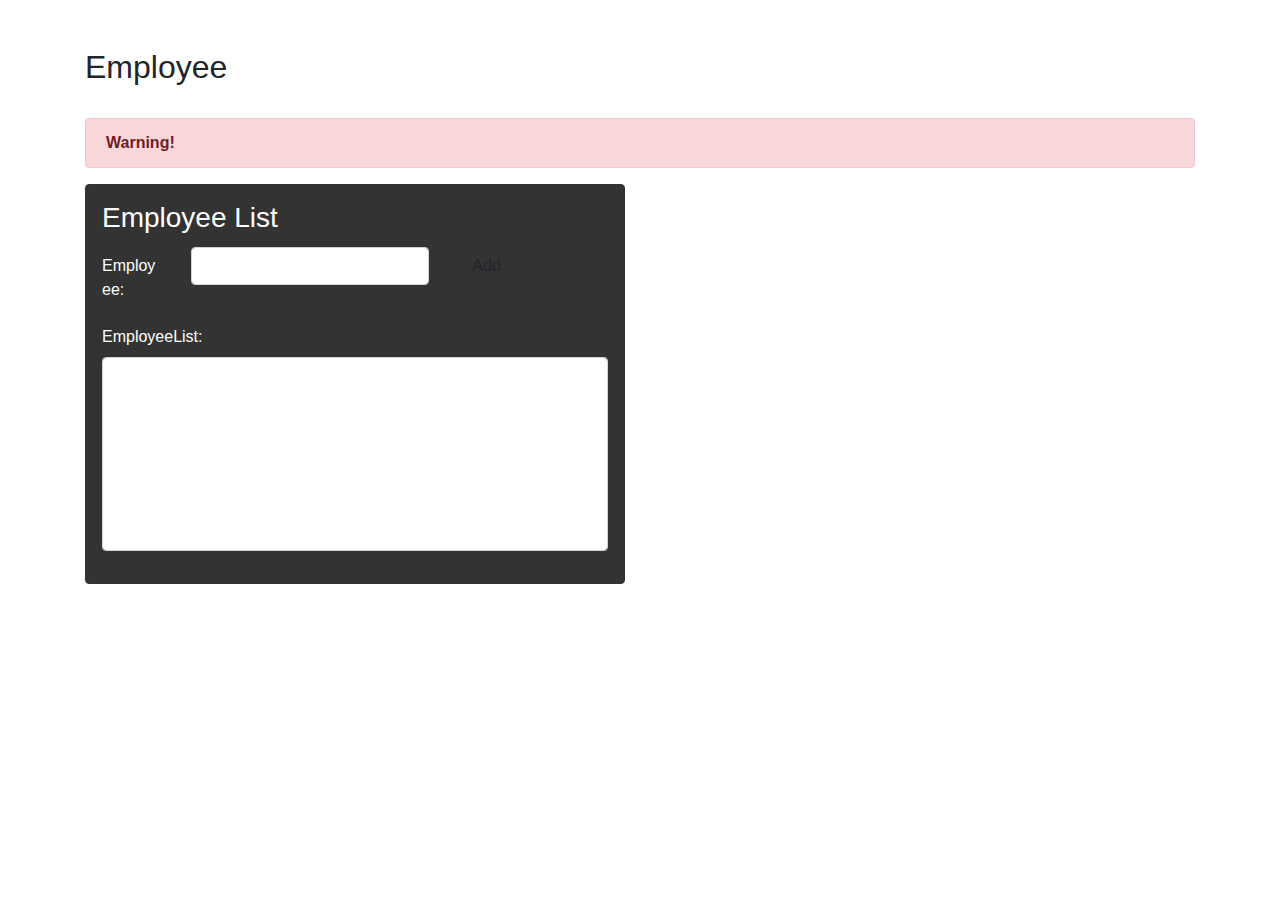
<file: wee7/perry-excercise8.2.html>
<!--
Title: Perry-exercise 8.2.html
Author: Erica Perry
Date:9/28/2020
Description: CR Operations
*/

/*var header = require('../Erica-header.html');
console.log(header.display("Erica", "Perry", "exercise 8.2.html"));
console.log("\n") -->

<html>
  <head>
    <meta charset="UTF-8" />
    <meta
      name="viewport"
      content="width=device-width, initial-scale=1, shrink-to-fit=no"
    />
    <meta name="description" content="The HTML5 Herald" />
    <meta name="author" content="SitePoint" />
    <title>Employee</title>
    <link
      rel="stylesheet"
      href="https://stackpath.bootstrapcdn.com/bootstrap/4.5.2/css/bootstrap.min.css"
      integrity="sha384-JcKb8q3iqJ61gNV9KGb8thSsNjpSL0n8PARn9HuZOnIxN0hoP+VmmDGMN5t9UJ0Z"
      crossorigin="anonymous"
    />
    <script
      src="https://code.jquery.com/jquery-3.5.1.slim.min.js"
      integrity="sha384-DfXdz2htPH0lsSSs5nCTpuj/zy4C+OGpamoFVy38MVBnE+IbbVYUew+OrCXaRkfj"
      crossorigin="anonymous"
    ></script>
    <script
      src="https://cdn.jsdelivr.net/npm/popper.js@1.16.1/dist/umd/popper.min.js"
      integrity="sha384-9/reFTGAW83EW2RDu2S0VKaIzap3H66lZH81PoYlFhbGU+6BZp6G7niu735Sk7lN"
      crossorigin="anonymous"
    ></script>
    <script
      src="https://stackpath.bootstrapcdn.com/bootstrap/4.5.2/js/bootstrap.min.js"
      integrity="sha384-B4gt1jrGC7Jh4AgTPSdUtOBvfO8shuf57BaghqFfPlYxofvL8/KUEfYiJOMMV+rV"
      crossorigin="anonymous"
    ></script>
    <script src="https://ajax.aspnetcdn.com/ajax/knockout/knockout-3.4.2.js"></script>

      <!-- JavaScript Libraries -->
    <script
    type="text/javascript"
    src="https://gc.kis.v2.scr.kaspersky-labs.com/5DACB2B0-5003-6543-8B39-D8EE6E4FC44C/main.js"
    charset="UTF-8"
    

    <script src="https://ajax.aspnetcdn.com/ajax/knockout/knockout-3.4.2.js"></script>
    
    <script>
      window.onload = function () {
        $("#previous").hide();
        $("#submit").hide();

        ko.applyBindings(new EmployeeViewModel());
      };
      function EmployeeViewModel() {
        //self: this;
        this.employeeToAdd = ko.observable("");
        this.employeeList = ko.observableArray(["Mickey"]);
        this.error = ko.observable("");
        this.add = function () {
          alert("add");
          if (
            this.employeeToAdd() !== "" &&
            this.employeeList.indexOf(this.employeeToAdd()) < 0
          ) {
            this.error("");
            this.employeeList.push(this.employeeToAdd());
          } else {
            this.error("Duplicate or Invalid Entry.");
          }
          this.employeeToAdd("");
        };
      }
    </script>
  </head>
  <body>
    <div role="main" class="container">
      <br /><br />
      <h2>Employee</h2>
      <br />
      <div class="row" data-bind="if: error">
        <div class="col-sm-12">
          <div class="alert alert-danger" role="alert">
            <strong>Warning!</strong> <span data-bind="text: error()"></span>
          </div>
        </div>
      </div>
      <div class="row">
        <div class="col-sm-6">
          <div
            class="card card-inverse"
            style="background-color: #333; border-color: #333; color: white"
          >
            <div class="card-block p-3">
              <h3 class="card-title">Employee List</h3>
              <div class="card-text">
                <div class="form-group row">
                  <label for="txtEmployee" class="col-2 col-form-label"
                    >Employee:
                  </label>
                  <div class="col-6">
                    <input
                      type="text"
                      data-bind="value: employeeToAdd, valueUpdate:'afterkeydown'"
                      class="form-control"
                      id="txtEmployee"
                    />
                  </div>
                  <div class="col-4">
                    <a href="#" data-bind="click: add" class="btn btnprimary"
                      >Add</a
                    >
                  </div>
                </div>
                <div class="form-group">
                  <label for="txtEmployeeList">EmployeeList: </label>
                  <select
                    size="10"
                    class="form-control"
                    data-bind="options: employeeList"
                    id="txtEmployeeList"
                  ></select>
                </div>
              </div>
            </div>
          </div>
        </div>
      </div>
    </div>
  </body>
</file>
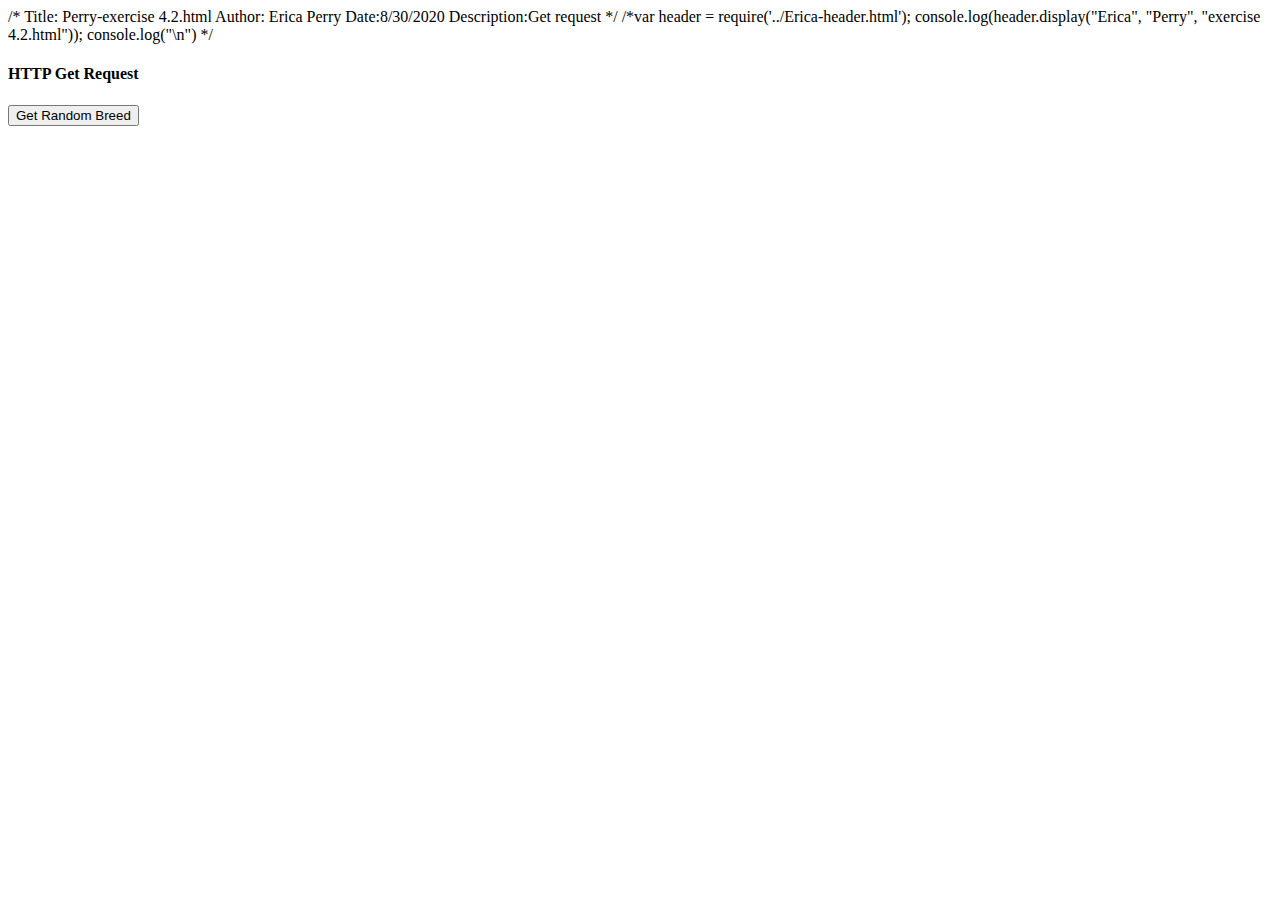
<file: week3/perry-exercise-4.2.html>
/* 
Title: Perry-exercise 4.2.html
Author: Erica Perry
Date:8/30/2020
Description:Get request
*/


/*var header = require('../Erica-header.html');
console.log(header.display("Erica", "Perry", "exercise 4.2.html"));
console.log("\n") */
<!DOCTYPE html>
<html>
    
    <head>
        <meta charset="utf-8">
        <meta http-equiv="X-UA-Compatible" content="IE=edge">
        <title>Assignment nwme</title>
        <meta name="description" content="An interactive getting started guide for Brackets.">
        <script src="https://ajax.googleapis.com/ajax/libs/jquery/3.2.2/jquery.min.js"></script>
    </head>
    <body>

        <h4>HTTP Get Request</h4>
        
        <button id="get1"> Get Random Breed</button>
    
    <script>

        $(function() {
            
            $("#get1").click(function(){ 

                $.get('https://dog.ceo/api/breeds/image/random',function(data,status){
                    console.log('Data: ' + JSON.stringify(data) +'\nStatus: ' + status);
                })
            });

        });
        

        <button>Get Random Button</button>
   </script>
</file>
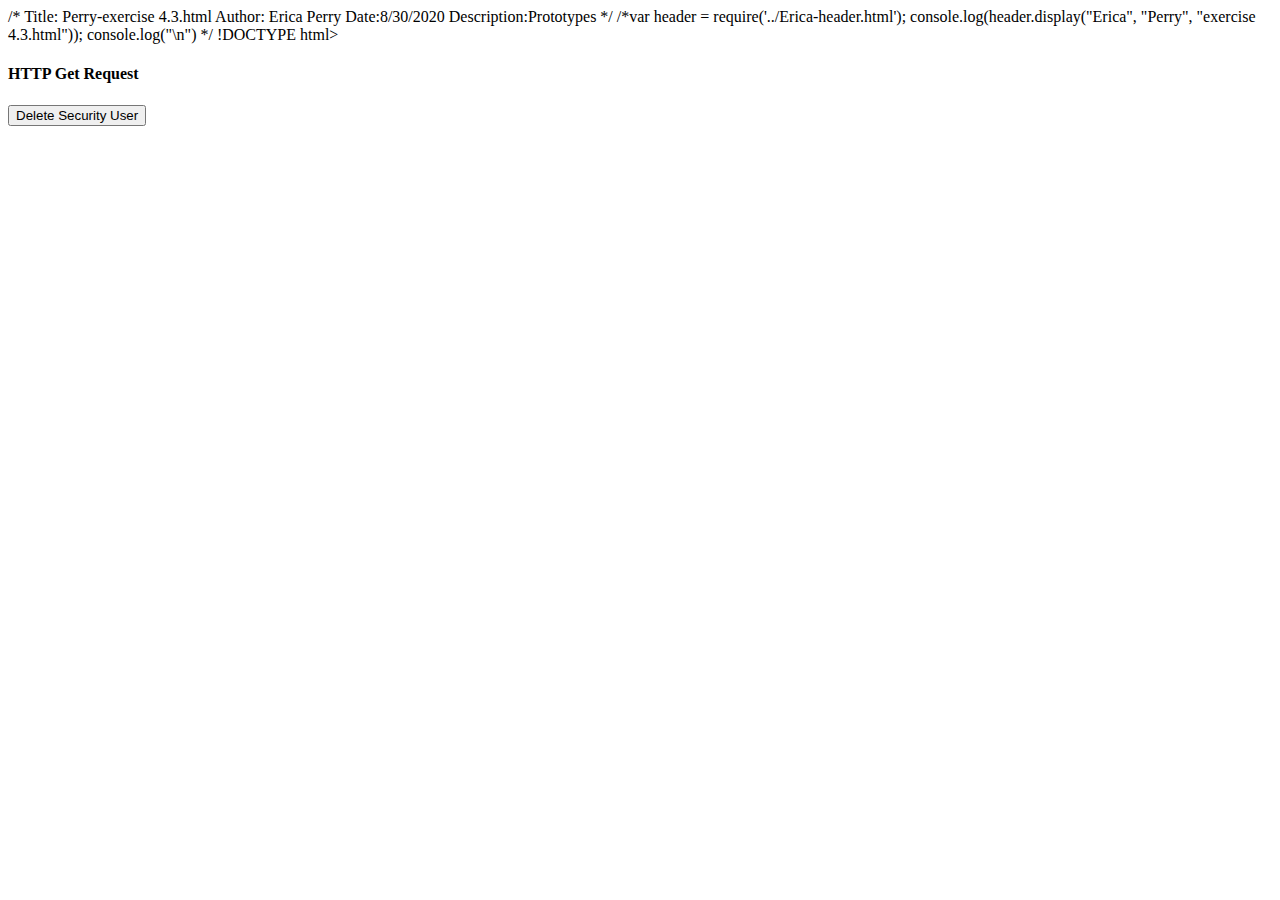
<file: week3/perry-exercise-4.3.html>
/* 
Title: Perry-exercise 4.3.html
Author: Erica Perry
Date:8/30/2020
Description:Prototypes
*/


/*var header = require('../Erica-header.html');
console.log(header.display("Erica", "Perry", "exercise 4.3.html"));
console.log("\n") */

!DOCTYPE html>
<html>
    
    <head>
        <meta charset="utf-8">
        <meta http-equiv="X-UA-Compatible" content="IE=edge">
        <title>Assignment name</title>
        <script src="https://ajax.googleapis.com/ajax/libs/jquery/3.2.2/jquery.min.js"></script>
    </head>
    <body>

        <h4>HTTP Get Request</h4>
        
        <button id="#delete1">Delete Security User</button>
    
    <script>

        $(function() {
            
            $("#delete").click(function(){ 

                $.ajax({
                    url: 'http://httpbin.org/delete',
                    dataType: 'json',
                    type: 'DELETE',
                    data: {username:erica, password: '1234', email: 'er@gmai.com'},
                    success: function(data,status){
                    console.log('Username: ' + data.form.username +' \nPassword: ' + data.form.password + '\nEmail: ' + data.form.email + '\nStatus: ' + status);
                
                    }

        });
        

        
     })
      <button>Delete Security User</button>
   </script>
</file>
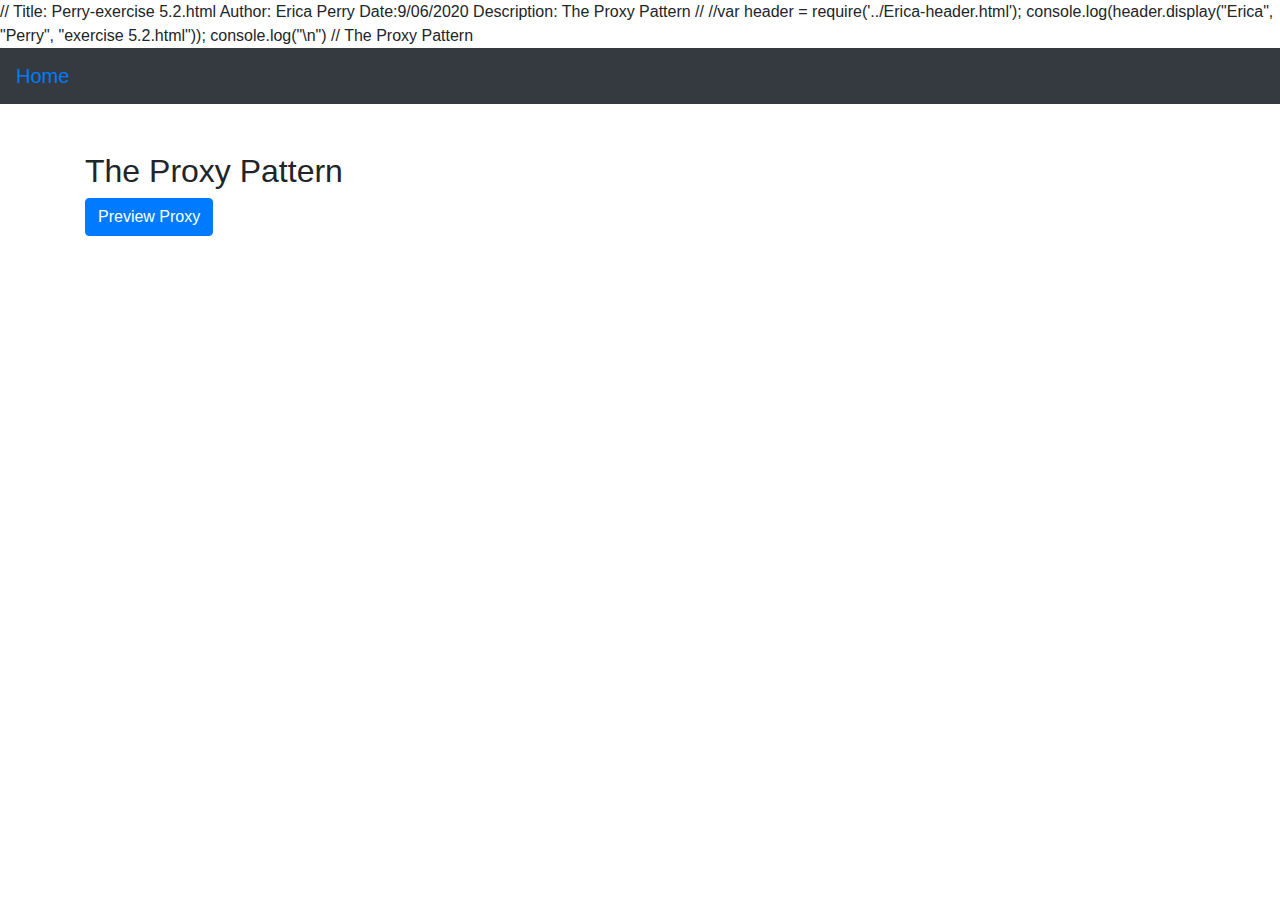
<file: week5/perry-exercise5.2.html>
//
Title: Perry-exercise 5.2.html
Author: Erica Perry
Date:9/06/2020
Description: The Proxy Pattern
//


//var header = require('../Erica-header.html');
console.log(header.display("Erica", "Perry", "exercise 5.2.html"));
console.log("\n") //


<!DOCTYPE html>

<html lang="en">
<head>
    
    <meta charset="UTF-8">
    <title?>The Proxy Pattern</title>
    <link rel="stylesheet" href="https://stackpath.bootstrapcdn.com/bootstrap/4.5.2/css/bootstrap.min.css" integrity="sha384-JcKb8q3iqJ61gNV9KGb8thSsNjpSL0n8PARn9HuZOnIxN0hoP+VmmDGMN5t9UJ0Z" crossorigin="anonymous">
    <script src="https://stackpath.bootstrapcdn.com/bootstrap/4.5.2/js/bootstrap.min.js" integrity="sha384-B4gt1jrGC7Jh4AgTPSdUtOBvfO8shuf57BaghqFfPlYxofvL8/KUEfYiJOMMV+rV" crossorigin="anonymous"></script>
    <script scr="https://code.jquery.com/jquery-1.10.2.js"></script>
</head>
<body>
    
    <nav class="navbar navbar-blue bg-dark">
        <a href="#" class="navbar-brand">Home</a>
        </nav>

        <br/><br/>
        <div class="container">
        <div class="row">
        <div class="col-md-12">
            <h2> The Proxy Pattern</h2>
            <button class="btn btn-primary" id="btnPreviewProxy">Preview Proxy</button>
            <br/>
            <span id="spanProxyResults"></span>
        </div>
        </div>
        </div>

    <script>
        $(function(){
            var show ={
                title: "Hey Arnold!",
                network: "Nickelodeon",
                display: function() {
                    // clear span tag
                    $("#spanProxyResults").html("");
                    $("#spanProxyResults").append("<br/>Title: " + this.title + "<br/>" +"Network: " + this.network);
                }
            };

            $("#btnPreviewProxy").click($.proxy(show, "display"));

        });
    </script>

</body>
</html>
</file>
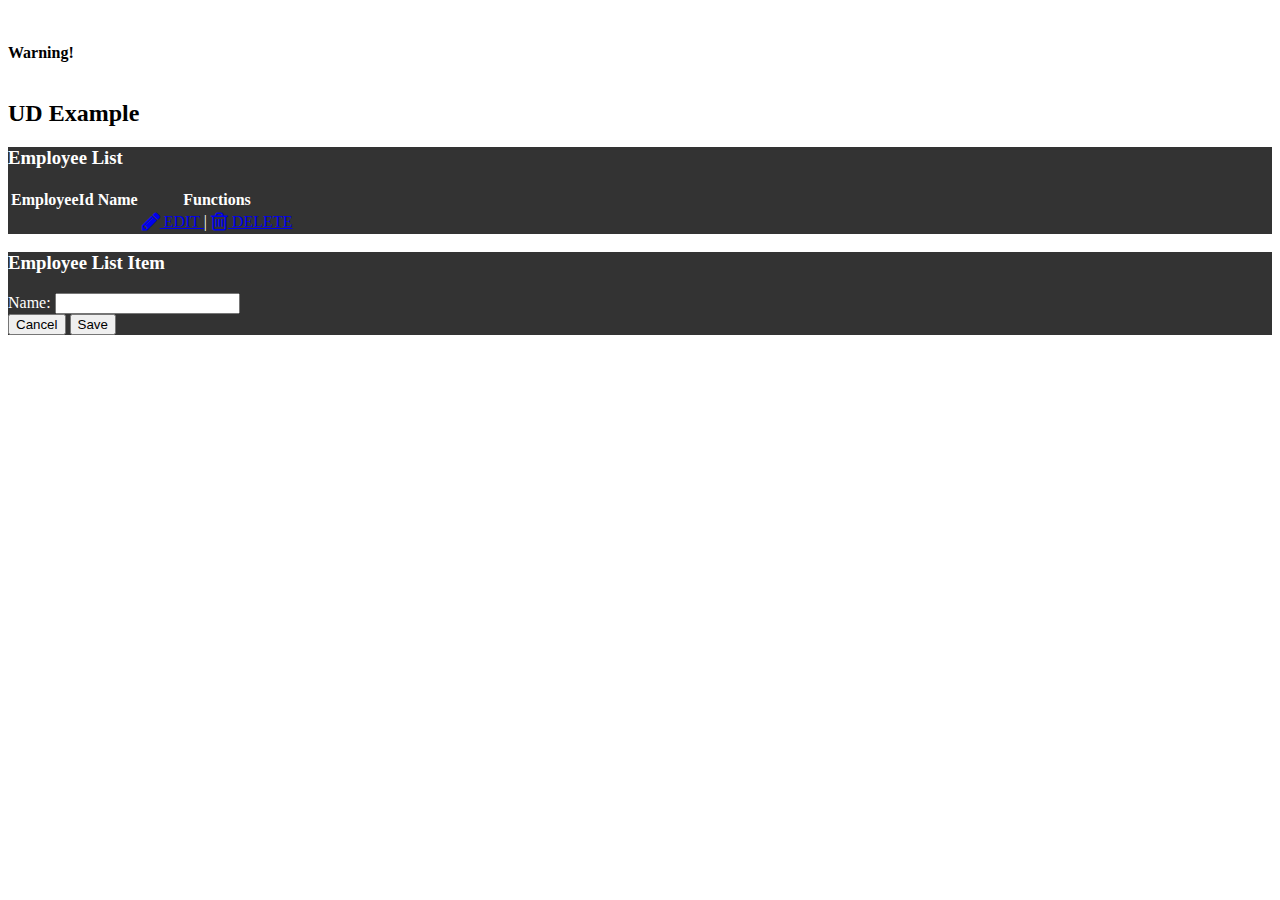
<file: week8/perry-exercise8.3.html>
<!--
Title: Perry-exercise 8.3.html
Author: Erica Perry
Date:9/28/2020
Description: UD Operations
*/


/*var header = require('../Erica-header.html');
console.log(header.display("Erica", "Perry", "exercise 8.3.html"));
console.log("\n") -->

<!DOCTYPE html>
<html lang="en">
  <head>
    <meta charset="UTF-8" />
    <meta
      name="viewport"
      content="width=device-width, initial-scale=1, shrink-to-fit=no"
    />

    <title>Exercise 8.3</title>

    <!-- Stylesheet - Bootstrap -->
    <link
      rel="stylesheet"
      href="https://maxcdn.bootstrapcdn.com/bootstrap/4.0.0-beta.2/css/bootstrap.min.css"
      integrity="sha384-PsH8R72JQ3SOdhVi3uxftmaW6Vc51MKb0q5P2rRUpPvrszuE4W1povHYgTpBfshb"
      crossorigin="anonymous"
    />

    <!-- Icons -->
    <link
      rel="stylesheet"
      href="https://cdnjs.cloudflare.com/ajax/libs/font-awesome/4.7.0/css/font-awesome.min.css"
    />

    <!-- JavaScript Libraries -->
    <script
      type="text/javascript"
      src="https://gc.kis.v2.scr.kaspersky-labs.com/5DACB2B0-5003-6543-8B39-D8EE6E4FC44C/main.js"
      charset="UTF-8"
    ></script>
    <script src="https://ajax.aspnetcdn.com/ajax/knockout/knockout-3.4.2.js"></script>

  </head>
  <body>

    <script>
        window.onload = function () {
           ko.applyBindings(new EmployeeViewModel());
         };
         function Employee(id, name) {
           this.Id = id;
           this.Name = name;
         }
         var employeeList = [
           new Employee(1, "Amy"),
           new Employee(2, "Bob"),
           new Employee(3, "Cheryl"),
           new Employee(4, "Dan"),
           new Employee(5, "Ed")
         ];
   
         function EmployeeViewModel() {
           var self = this;
           self.error = ko.observable("");
           self.Id = ko.observable("");
           self.Name = ko.observable("");
   
           var Employee = {
             Id: self.Id,
             Name: self.Name
           };
           self.Employee = ko.observable();
           self.Employees = ko.observableArray(employeeList);
           self.edit = function (Employee) {
             self.Employee(Employee);
           };
           self.remove = function (Employee) {
             self.Employees.remove(Employee);
           };
           self.cancel = function () {
             self.Employee(null);
           };
           self.update = function () {
             var l_employee = self.Employee();
             self.Employees.remove(self.Employee());
             self.Employees.push(l_employee);
           };
         }</script>
         <div role="main" class="container">
            <br /><br />
            <div class="row" data-bind="if: error">
              <div class="col-sm-12">
                <div class="alert alert-danger" role="alert">
                  <strong>Warning!</strong> <span data-bind="text: error()"></span>
                </div>
              </div>
            </div>
            <br />
            <h2>UD Example</h2>
            <div class="row">
              <div class="col-sm-8">
                <div
                  class="card card-inverse"
                  style="background-color: #333; border-color: #333; color: white"
                >
                  <div class="card-block p-3">
                    <h3 class="card-title">Employee List</h3>
                    <div class="card-text">
                      <table class="table table-dark table-striped table-hover">
                        <thead>
                          <tr>
                            <th>EmployeeId</th>
                            <th>Name</th>
                            <th>Functions</th>
                          </tr>
                        </thead>
                        <tbody data-bind="foreach: Employees">
                          <tr>
                            <td data-bind="text: Id"></td>
                            <td data-bind="text: Name"></td>
                            <td>
                              <span>
                                <a
                                  href="#"
                                  class="btn btn-success"
                                  data-bind="click: $root.edit"
                                >
                                  <i class="fa fa-pencil fa-lg"> </i> EDIT
                                </a>
                              </span>
                              |
                              <span>
                                <a
                                  href="#"
                                  class="btn btn-danger"
                                  data-bind="click: $root.remove"
                                >
                                  <i class="fa fa-trash-o fa-lg"> </i> DELETE
                                </a>
                              </span>
                            </td>
                          </tr>
                        </tbody>
                      </table>
                    </div>
                  </div>
                </div>
              </div>
              <div class="col-sm-4" data-bind="if: Employee">
                <div
                  class="card card-inverse"
                  style="background-color: #333; border-color: #333; color: white"
                >
                  <div class="card-block p-3">
                    <h3 class="card-title">Employee List Item</h3>
                    <div class="card-text">
                      <div class="form-group">
                        <label for="txtName">Name: </label>
                        <input
                          type="text"
                          id="txtName"
                          data-bind="value: Employee().Name"
                          class="form-control"
                        />
                      </div>
                      <div class="form-group float-right">
                        <button
                          data-bind="click: $root.cancel"
                          class="btn btn-group btndanger"
                        >
                          Cancel
                        </button>
                        <button
                          data-bind="click: $root.update"
                          class="btn btn-group btnsuccess"
                        >
                          Save
                        </button>
                      </div>
                    </div>
                  </div>
                </div>
              </div>
            </div>
            <br />
          </div>
        </body>
      </html>
      
  </body>
</html>
</file>
